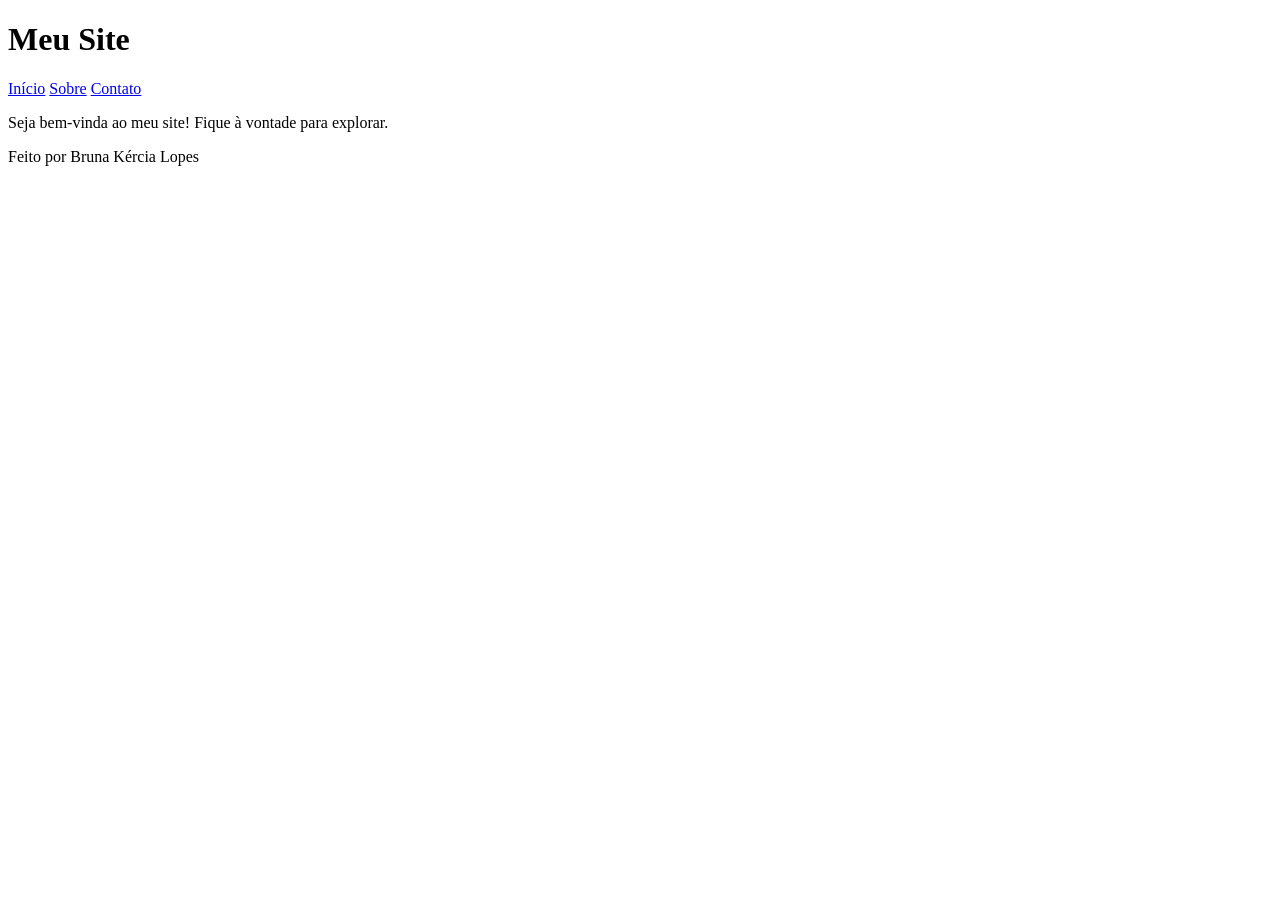
<file: index.html>
<!DOCTYPE html>
<html lang="pt-br">
<head>
    <meta charset="UTF-8">
    <meta name="viewport" content="width=device-width, initial-scale=1.0">
    <title>Meu Site</title>
</head>
<body>
    <header>
        <h1>Meu Site</h1>
    </header>

    <nav>
        <a href="#">Início</a>
        <a href="#">Sobre</a>
        <a href="#">Contato</a>
    </nav>

    <main>
        <p>Seja bem-vinda ao meu site! Fique à vontade para explorar.</p>
    </main>

    <footer>
        <p>Feito por Bruna Kércia Lopes</p>
    </footer>
</body>
</html>
</file>
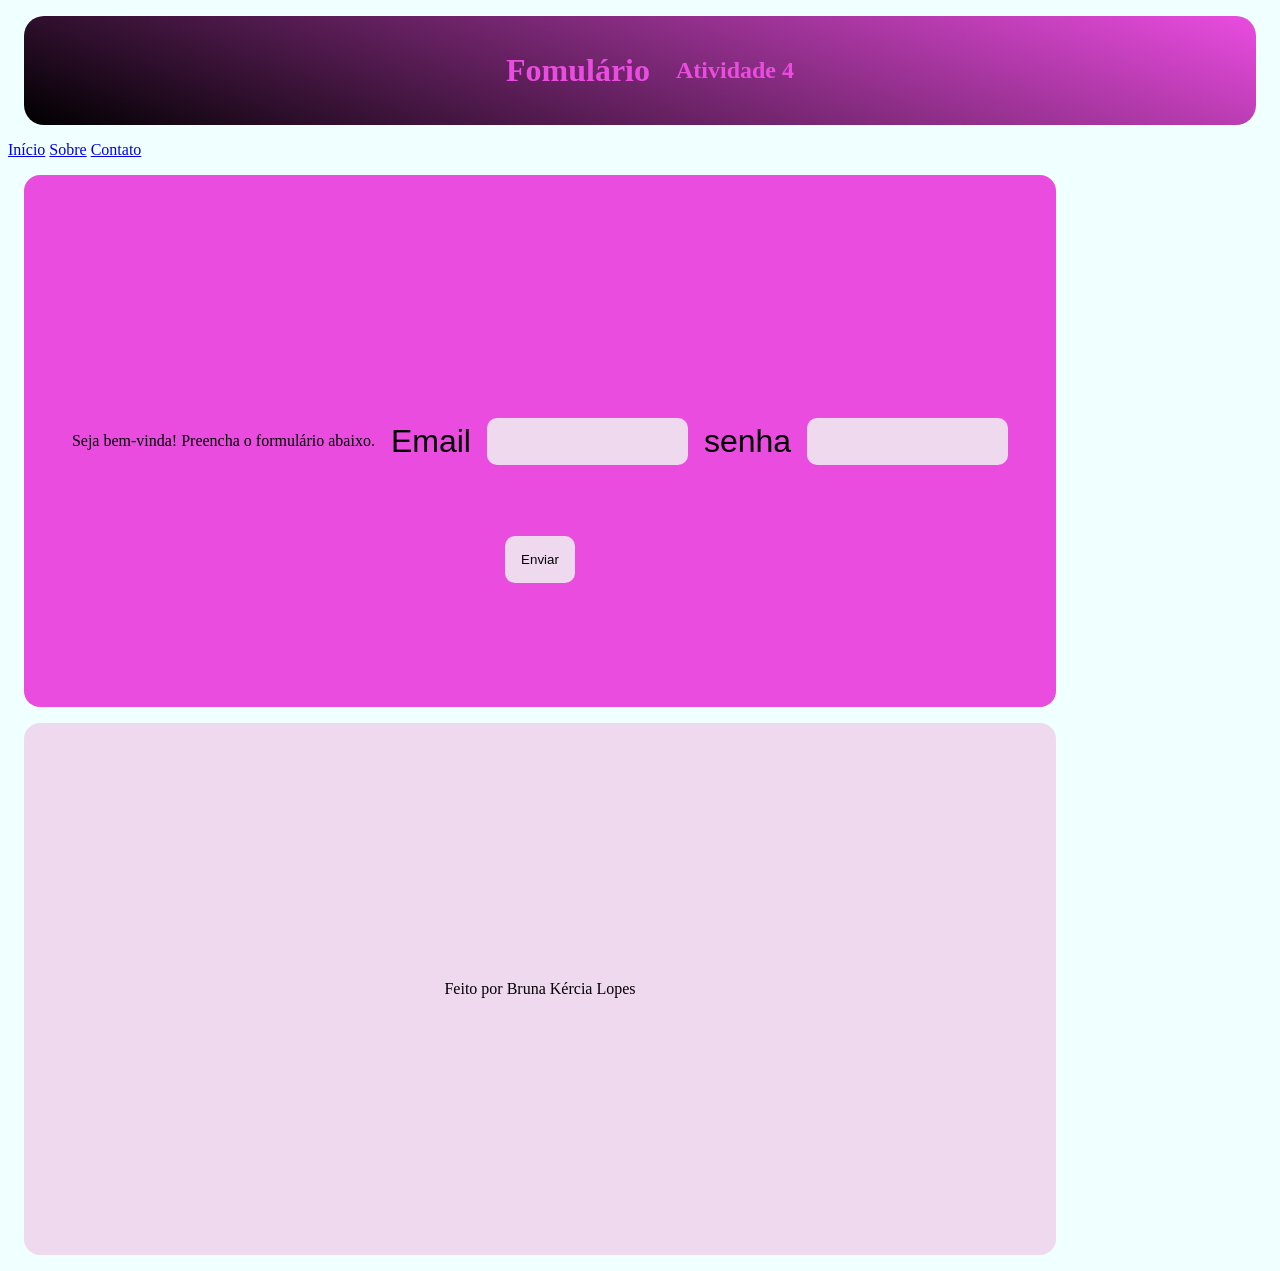
<file: html_execicios/exercicio04.html>
<!DOCTYPE html>
<html lang="PT-BR">
<head>
    <meta charset="UTF-8">
    <meta name="viewport" content="width=device-width, initial-scale=1.0">
    <link rel="stylesheet" href="style.css">
    <title>Atividade</title>
</head>
<body>
    <header class="cab-titulo">
        <h1 class="titulo-principa">Fomulário</h1>
        <h2>Atividade 4</h2>
    </header>

    <nav>
        <a href="#">Início</a>
        <a href="#">Sobre</a>
        <a href="#">Contato</a>
    </nav>

    <main class="formulario">
        <p>Seja bem-vinda! Preencha o formulário abaixo.</p>
        <label for="email">Email</label>
        <input type="email" id="email">
        <label for="senha">senha</label>
        <input type="text" id="senha">
        <button type="submit">Enviar</button>
    </main>

    <footer class="rodape">
        <div>Feito por Bruna Kércia Lopes</div>
    </footer>
</body>
</html>
</file>
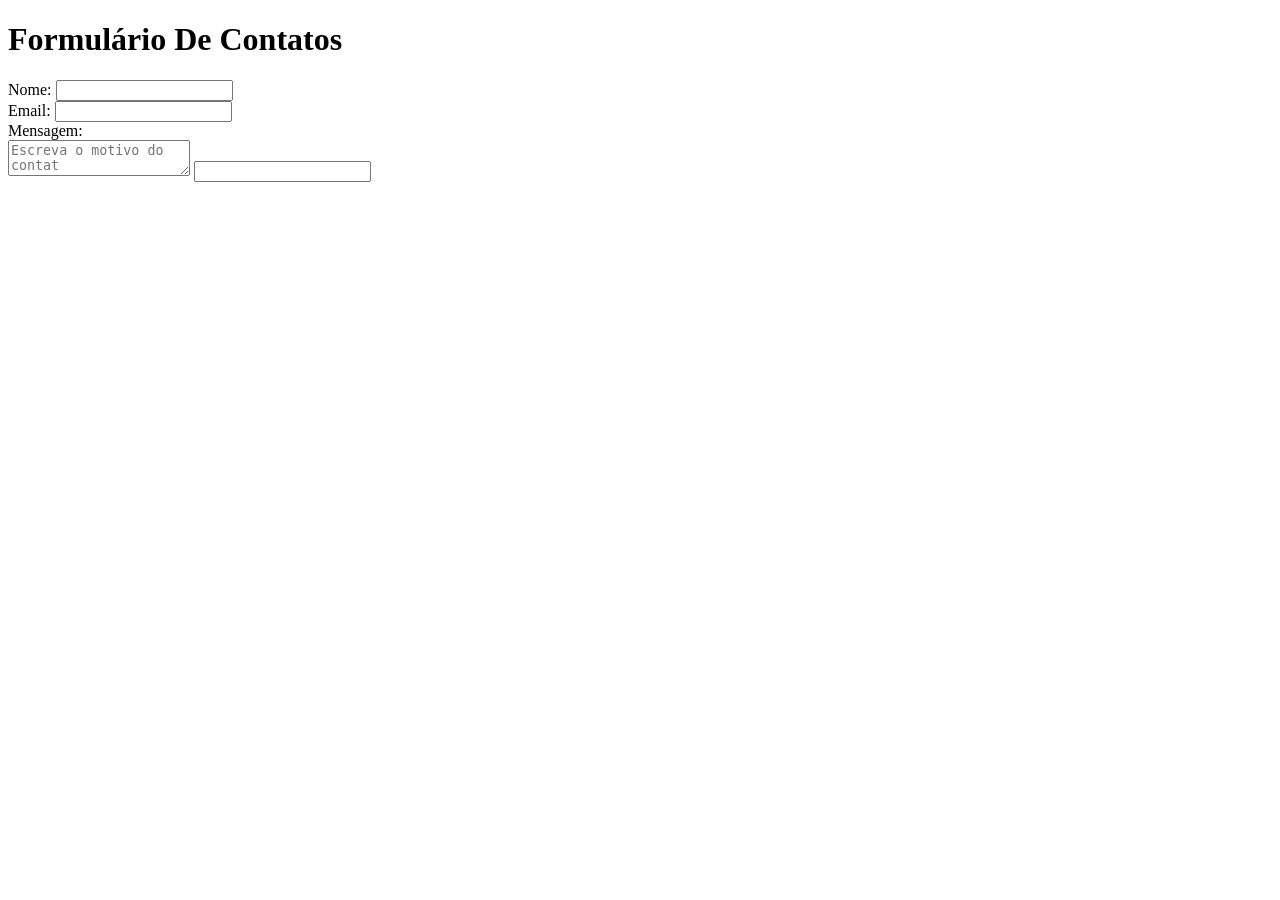
<file: html_execicios/exercicios_curso/contato.html>
<!DOCTYPE html>
<html lang="pt-br">
<head>
    <meta charset="UTF-8">
    <meta name="viewport" content="width=device-width, initial-scale=1.0">
    <title>Formulário Contatos</title>
</head>
<body>
    <h1>Formulário De Contatos</h1>
    <form action="">
        <label for="nome">Nome:</label>
        <input id="nome" type="text">

        <br>

        <label for="email">Email:</label>
        <input id="email" type="email">

        <br>

        <label for="mensagem">Mensagem:</label>
        <br>
        <textarea name="mensagem" id="mensagem" placeholder="Escreva o motivo do contat"></textarea>

        <input type="number" name="" id="">
        
    </form>
</body>
</html>
</file>
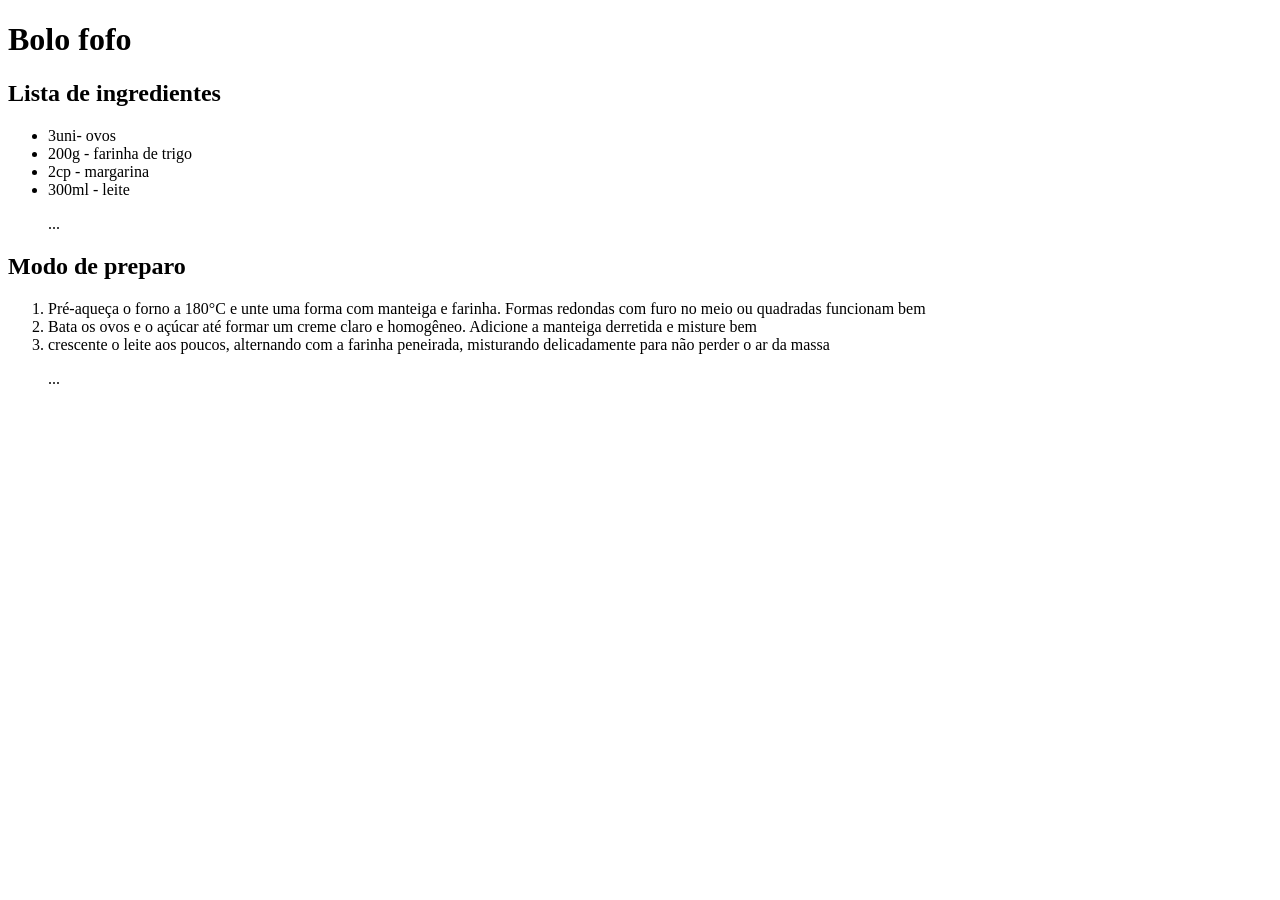
<file: html_execicios/exercicios_curso/listas.html>
<!DOCTYPE html>
<html lang="pt-br">
<head>
    <meta charset="UTF-8">
    <meta name="viewport" content="width=device-width, initial-scale=1.0">
    <title>Exercicio de Lista aula 02</title>
</head>
<body>
    <h1>Bolo fofo</h1>
    <h2>Lista de ingredientes</h2>
    <ul>

        <li>3uni- ovos</li>
        <li>200g - farinha de trigo</li>
        <li>2cp - margarina</li>
        <li>300ml - leite</li>
        <p>...</p>

    </ul>

    <h2>Modo de preparo</h2>
    <ol>
        <li>Pré-aqueça o forno a 180°C e unte uma forma com manteiga e farinha. Formas redondas com furo no meio ou quadradas funcionam bem</li>
        <li>Bata os ovos e o açúcar até formar um creme claro e homogêneo. Adicione a manteiga derretida e misture bem</li>
        <li>crescente o leite aos poucos, alternando com a farinha peneirada, misturando delicadamente para não perder o ar da massa </li>
        <p>...</p>
    </ol>
</body>
</html>
</file>
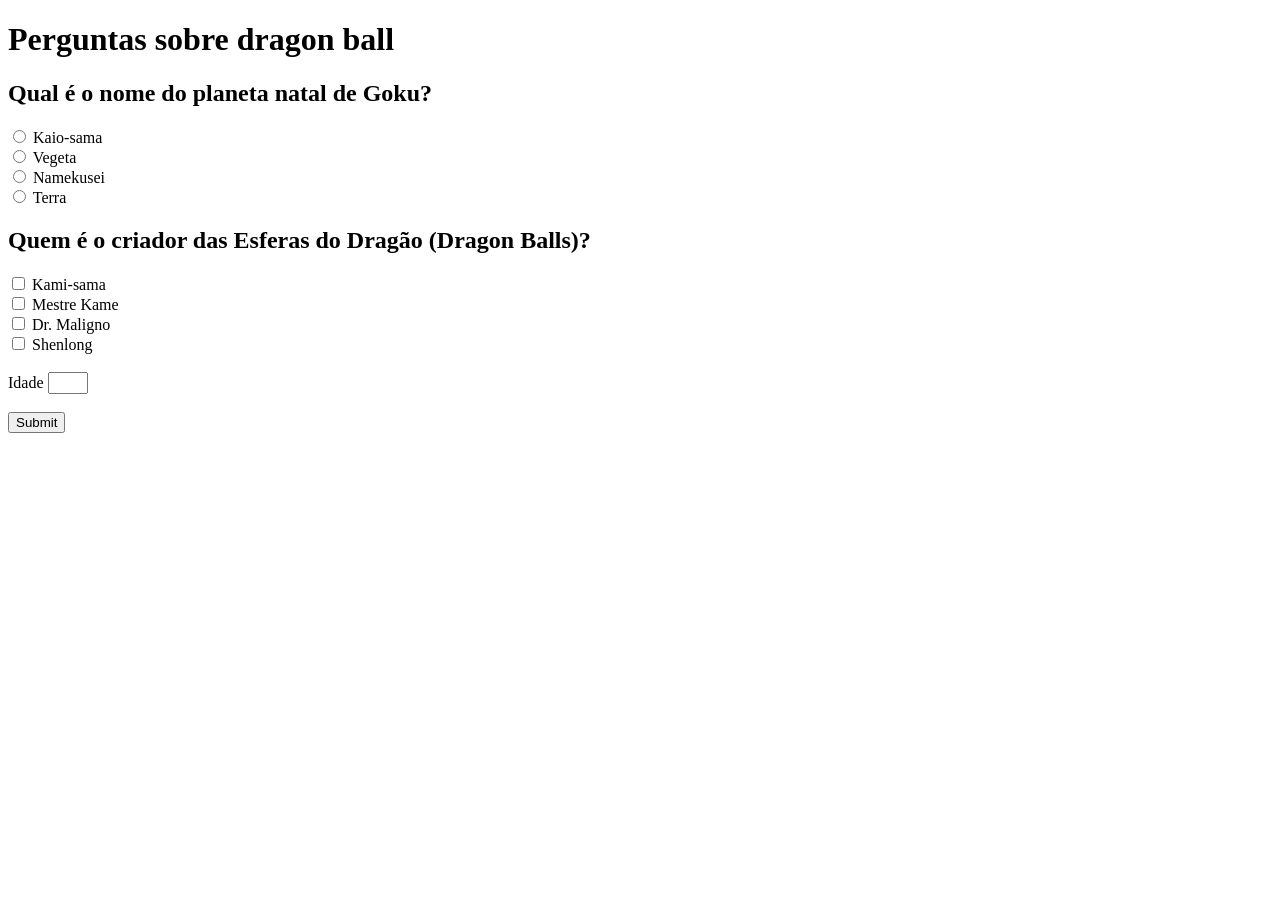
<file: html_execicios/exercicios_curso/preferencias.html>
<!DOCTYPE html>
<html lang="pt-br">
<head>
    <meta charset="UTF-8">
    <meta name="viewport" content="width=device-width, initial-scale=1.0">
    <title>Preferencias</title>
</head>
<body>
    <form action="">
        <h1>Perguntas sobre dragon ball</h1>

    <!-- Pergunta 01 - radio -->

        <h2>Qual é o nome do planeta natal de Goku?</h2>

        <input type="radio" name="Kaio-sama" id="Kaio-sama">
        <label for="Kaio-sama">Kaio-sama</label><br>

        <input type="radio" name="Vegeta" id="Vegeta">
        <label for="Vegeta">Vegeta</label>

        <br>

        <input type="radio" name="Namekusei" id="Namekusei">
        <label for="Namekusei">Namekusei</label>

        <br>

        <input type="radio" name="Terra" id="Terra">
        <label for="Terra">Terra</label>
        <br>

<!-- Pergunta 02 - chebox -->
        <h2>Quem é o criador das Esferas do Dragão (Dragon Balls)?</h2>

        <input type="checkbox" name="Kami-sama" id="Kami-sama">
        <label for="Kami-sama">Kami-sama</label><br>

        <input type="checkbox" name="Mestre Kame" id="Mestre Kame">
        <label for="Mestre Kame">Mestre Kame</label>

        <br>

        <input type="checkbox" name="Dr. Maligno" id="Dr. Maligno">
        <label for="Dr. Maligno">Dr. Maligno</label>

        <br>

        <input type="checkbox" name="Shenlong" id="Shenlong">
        <label for="Shenlong">Shenlong</label>

        <br>
        <br>
        <label for="id">Idade</label>
        <input type="number" name="idade" id="idade" style="width: 2rem; height: 1rem;">

        <br>
        <br>
        <input type="submit" name="Enviar" id="Enviar">

    </form>
</body>
</html>
</file>
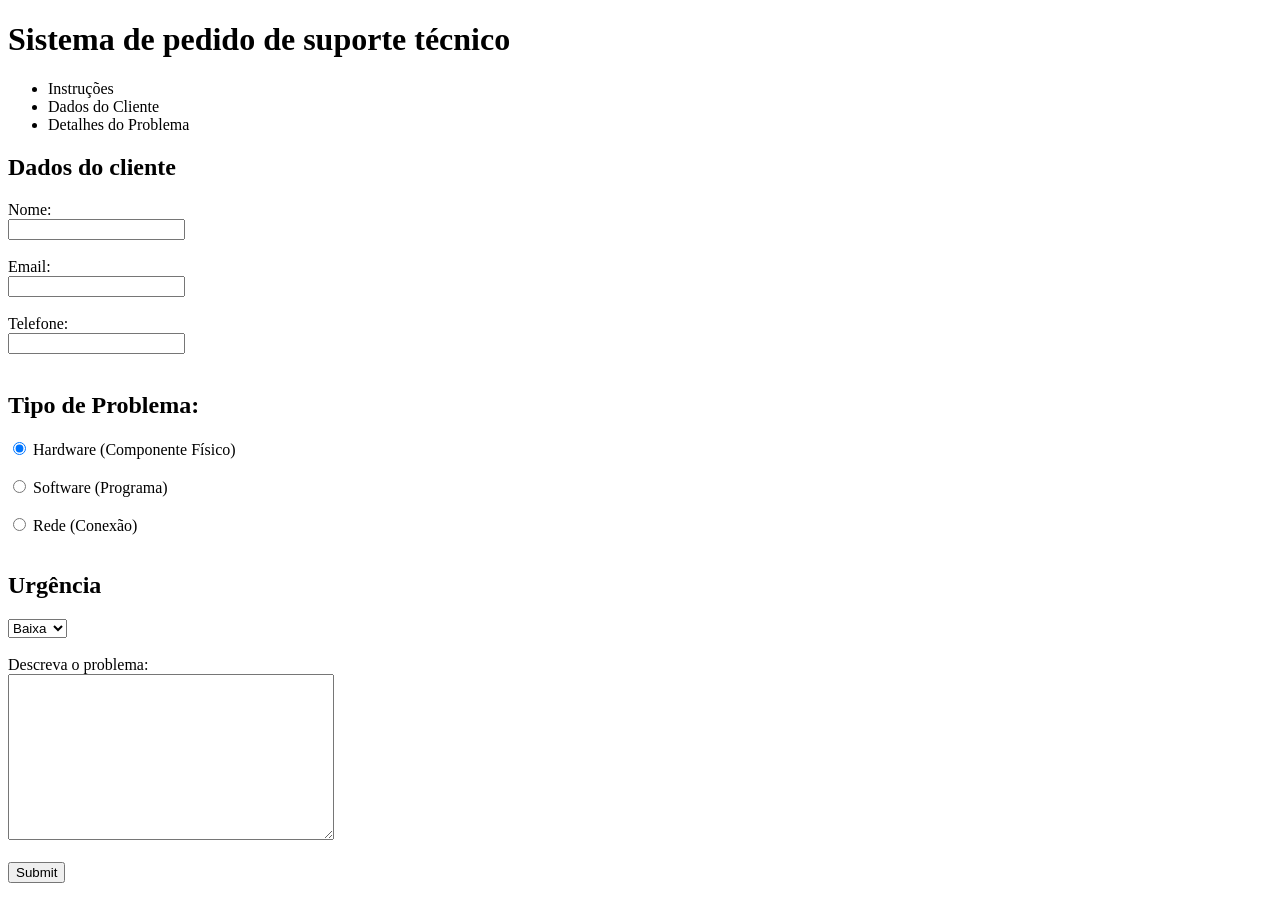
<file: html_execicios/exercicios_curso/projeto_suporte.html>
<!-- 
    Crie um único arquivo HTML chamado projeto_suporte.html. 

    Instruções: 
    
-->

<!DOCTYPE html>
<html lang="pt-br">
<head>
    <meta charset="UTF-8">
    <meta name="viewport" content="width=device-width, initial-scale=1.0">
    <title>Sistema de pedido de suporte técnico</title>
</head>
<body>
    <!-- Crie um título <h1> para a página: "Sistema de Pedido de Suporte Técnico". -->
    <h1>Sistema de pedido de suporte técnico</h1>
    <ul>
        <!-- Tabela de Conteúdo (Lista): 
            Crie uma Lista Não Ordenada "Instruções", "Dados do Cliente" e "Detalhes do Problema". -->
        <li>Instruções</li>
        <li>Dados do Cliente</li>
        <li>Detalhes do Problema</li>
    </ul>

    <form action="">
        <!-- 
        Crie um único formulário (<form>) para todo o pedido. -->

        <!-- Seção: Dados do Cliente (Inputs Simples): 
                Campo Nome Completo, Campo E-mail Campo Telefone. -->
        <h2>Dados do cliente</h2>

        <label for="">Nome:</label>
            <br>
            <input type="text" id="nome_do_cliente">
        <br><br>

        <label for="">Email:</label>
            <br>
            <input type="text" id="email_do_cliente">
        <br><br>

        <label for="">Telefone:</label>
            <br>
            <input type="text" id="telefone_do_cliente">
        <br><br>

        <!-- Seção: Detalhes do Problema (Seleção e Texto Longo): 
                Tipo de Problema (Seleção Única): 
                    "Hardware (Componente Físico)", 
                    "Software (Programa)" ,
                    "Rede (Conexão)". 
        -->
        <h2>Tipo de Problema:</h2>
        <input type="radio" id="Hardware" name="option" value="Hardware" checked>
            <label cli for="Hardware">Hardware (Componente Físico)</label>
        <br><br>

        <input type="radio" id="Software" name="option" value="Software">
            <label for="Software">Software (Programa)</label>
        <br><br>

        <input type="radio" id="Rede" name="option" value="Rede">
            <label for="Rede">Rede (Conexão)</label>
        <br><br>
        
        <!-- Urgência (Lista Suspensa):
                    cliente escolha o nível de urgência: "Baixa", "Média" ou "Alta".  -->
        <h2>Urgência</h2>
            <select>
                <option value="Baixa">Baixa</option>
                <option value="Média">Média</option>
                <option value="Alta">Alta</option>
            </select>
        <br><br>

        <!--Descrição do Problema (Texto Longo): 
            Use <textarea> para a descrição detalhada (mínimo 5 linhas).  -->
        <label for="descricao_problema">Descreva o problema:</label><br>
        <textarea name="descricao_problema" id="descricao_problema" style="width: 20rem; height: 10rem;"></textarea>
        <br><br>
        <input type="submit" name="envio" id="envio">
        

    </form>
    
</body>
</html>
</file>
<file: html_execicios/style.css>
body {
    background-color: azure;
    position: relative;

}

.cab-titulo {
    margin: 16px;
    padding: 16px;
    display: flex;
    justify-content: center;
    align-items: center;
    background-image: linear-gradient(200deg, #ea4ce0, #000000);
    color: #ea4ce0;
    border-radius: 20px;


}

.titulo-principa {
    margin: 10px;
    padding: 10px;
    width: 150px;
}

.formulario {
    margin: 16px 16px;
    padding: 16px 16px;
    display: flex;
    justify-content: center;
    align-items: center;
    width: 1000px;
    height: 500px;

    border-radius: 16px;
    background-color: #ea4ce0;

    & input {
        background-color: #efd9ee;
        border-radius: 10px;
        border-style: none;
        padding: 16px;

        display: flex;
        gap: 10px;
    }

    & label {
        padding: 16px;
        display: flex;
        gap: 10px;
        font-family: 'Gill Sans', 'Gill Sans MT', Calibri, 'Trebuchet MS', sans-serif;
        font-size: 32px;
    }

    & button {
        background-color: #efd9ee;
        border-radius: 10px;
        border-style: none;
        padding: 16px;

        display: flex;
        position: absolute;
        top: 520px;
        
        gap: 10px;

        & button:hover{
            background-color: #000000;
        }
    }
}

.rodape {
    margin: 16px 16px;
    padding: 16px 16px;
    display: flex;
    justify-content: center;
    align-items: center;
    width: 1000px;
    height: 500px;

    border-radius: 16px;
    background-color: #efd9ee;

}
</file>
